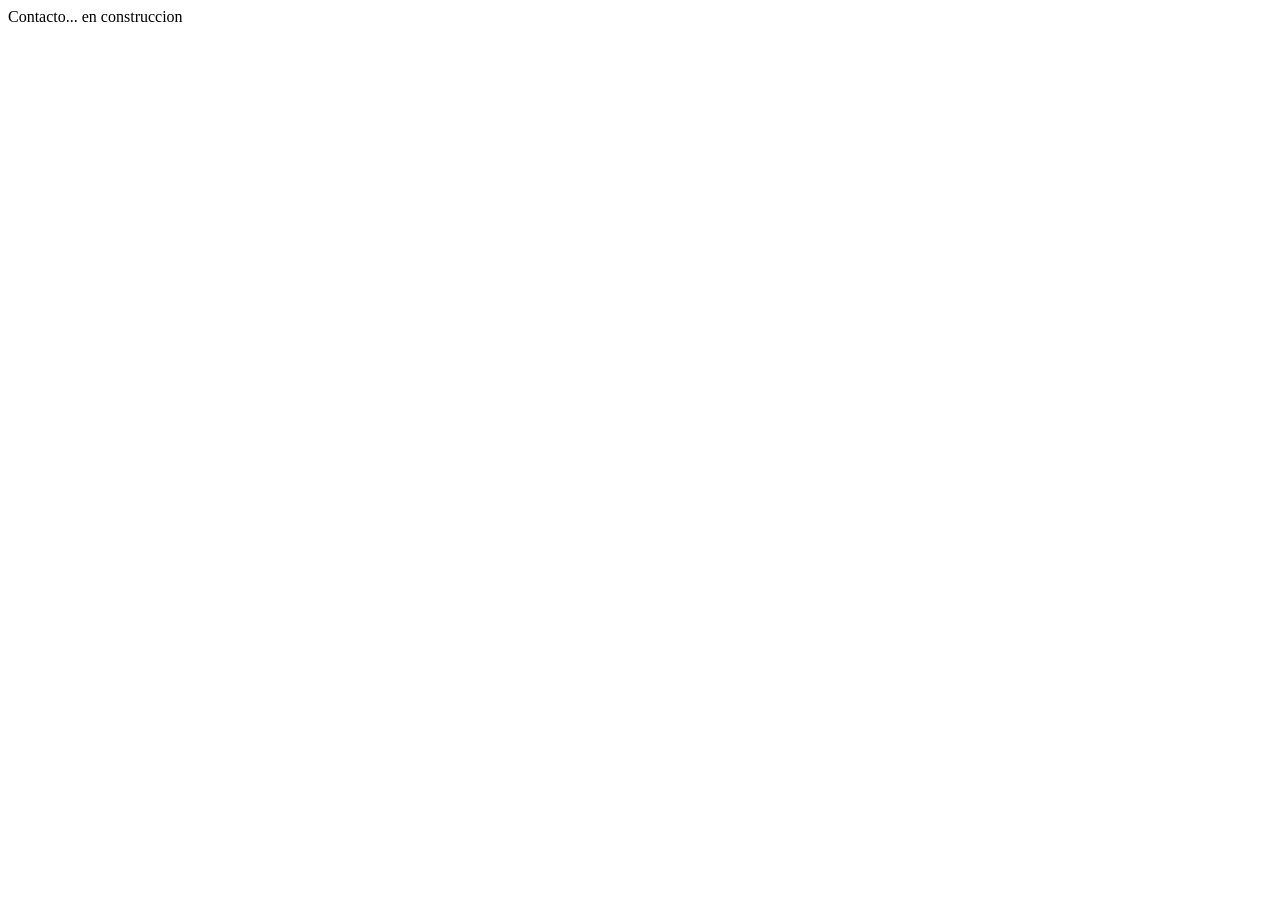
<file: contacto.html>
<!DOCTYPE html>
<html lang="es">

<head>
    <meta charset="UTF-8">
    <meta name="viewport" content="width=device-width, initial-scale=1.0">
    <title>Contacto - Funkoshop</title>
</head>

<body>
    Contacto... en construccion
</body>

</html>
</file>
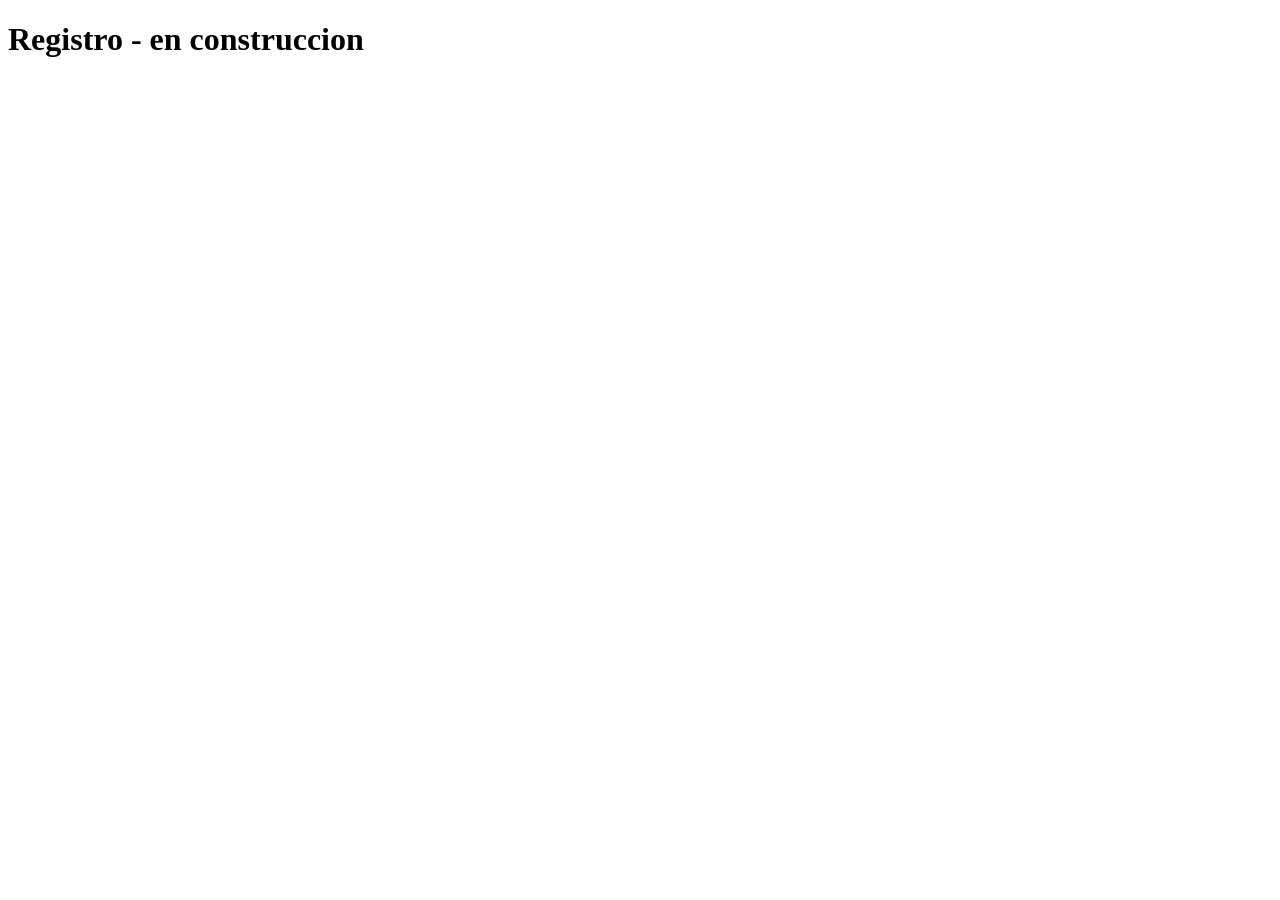
<file: pages/admin/register.html>
<!DOCTYPE html>
<html lang="es">

<head>
    <meta charset="UTF-8">
    <meta name="viewport" content="width=device-width, initial-scale=1.0">
    <title>Registrese - Funkoshop</title>
</head>

<body>
    <h1>Registro - en construccion</h1>
</body>

</html>
</file>
